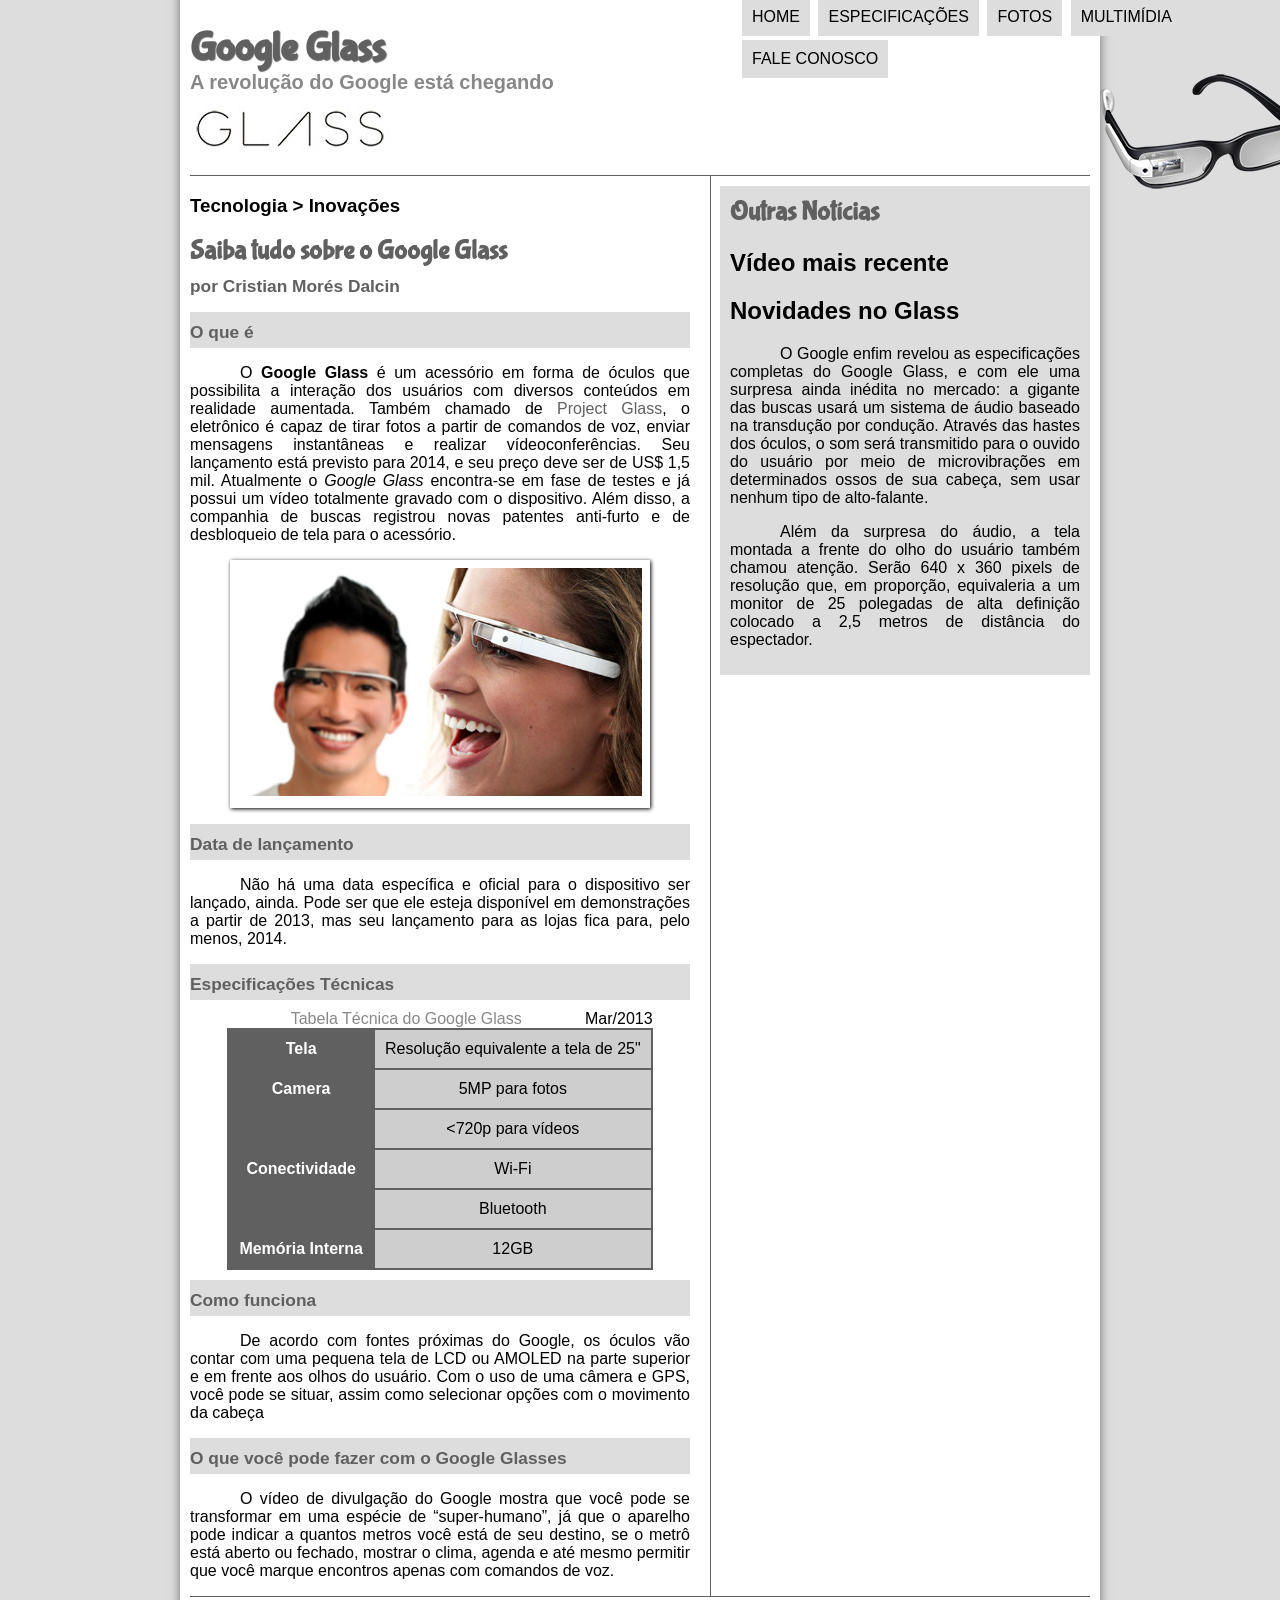
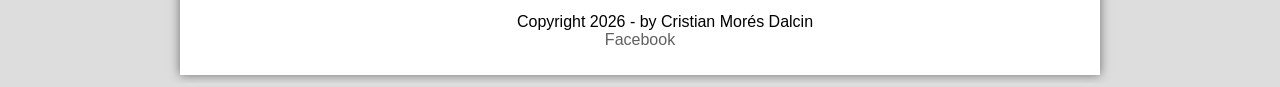
<file: projeto-glass-html5/index.html>
<!DOCTYPE html>
<html lang= "pt-br"> 
<head> 
	<meta charset= "UTF-8"/>
	<title> Tudo sobre Google Glass </title>
	<link rel="stylesheet" href="_css/estilo.css"/>
</head>
<script language="javascript" src="_javascript/funcoes.js"></script>
<body>
<div id="interface">
	<header id="cabecalho">
	<hgroup>
	<h1>Google Glass</h1>
	<h2>A revolução do Google está chegando</h2>
	</hgroup>
	
	<img id="icone" src="_imagens/glass-oculos-preto-peq.png"/>
	<nav id="menu">
	<h1>Menu Principal</h1>
	<ul type="disc">
		<li onmouseover="mudaFoto('_imagens/home.png')" onmouseout="mudaFoto ('_imagens/glass-oculos-preto-peq.png')"><a href="index.html">Home</a></li>
		<li onmouseover="mudaFoto('_imagens/especificacoes.png')" onmouseout="mudaFoto('_imagens/glass-oculos-preto-peq.png')"><a href="specs.html">Especificações</a></li>
		<li onmouseover="mudaFoto('_imagens/fotos.png')" onmouseout="mudaFoto ('_imagens/glass-oculos-preto-peq.png')"><a href="fotos.html">Fotos</a></li>
		<li onmouseover="mudaFoto('_imagens/multimidia.png')" onmouseout="mudaFoto('_imagens/glass-oculos-preto-peq.png')"><a href="multimidia.html">Multimídia</a></li>
		<li onmouseover="mudaFoto('_imagens/contato.png')" onmouseout= "mudaFoto('_imagens/glass-oculos-preto-peq.png')"><a href="fale-conosco.html">Fale conosco</a></li>
	</ul>
	</nav>
	</header>
	
<section id="corpo">

<article id="noticia-principal">
<header id="cabecalho-artigo">
<hgroup>
<h3>Tecnologia > Inovações</h3>
<h1>Saiba tudo sobre o Google Glass</h1>
<h2>por Cristian Morés Dalcin</h2>
</hgroup>
</header>

<h2>O que é</h2>
<p>O <b>Google Glass</b> é um acessório em forma de óculos que possibilita a interação dos usuários com diversos conteúdos em realidade aumentada. Também chamado de <a href="https://www.google.com/glass/photography/" target= "_blank">Project Glass</a>, o eletrônico é capaz de tirar fotos a partir de comandos de voz, enviar mensagens instantâneas e realizar vídeoconferências. Seu lançamento está previsto para 2014, e seu preço deve ser de US$ 1,5 mil. Atualmente o <em>Google Glass</em> encontra-se em fase de testes e já possui um vídeo totalmente gravado com o dispositivo. Além disso, a companhia de buscas registrou novas patentes anti-furto e de desbloqueio de tela para o acessório.</p>

<figure class="foto-legenda">
	<img src="_imagens/glass-quadro-homem-mulher.jpg"/>
	<figcaption>
		<h3>Google Glass</h3>
		<p>Uma nova maneira de ver o mundo</p>
	</figcaption>
</figure>

<h2>Data de lançamento</h2>
<p>Não há uma data específica e oficial para o dispositivo ser lançado, ainda. Pode ser que ele esteja disponível em demonstrações a partir de 2013, mas seu lançamento para as lojas fica para, pelo menos, 2014.</p>

<h2>Especificações Técnicas</h2>
<table id="tabelaspec">
<caption>Tabela Técnica do Google Glass <span>Mar/2013</span></caption>

<tr><td class="ce">Tela</td> <td class="cd">Resolução equivalente a tela de 25"</td></tr>
<tr><td rowspan="2" class="ce">Camera</td> <td class="cd">5MP para fotos</td></tr>
<tr><td class="cd"><720p para vídeos</td></tr>
<tr><td rowspan="2" class="ce">Conectividade</td> <td class="cd">Wi-Fi</td></tr>
<tr><td class="cd">Bluetooth</td></tr>
<tr><td class="ce">Memória Interna</td> <td class="cd">12GB</td></tr>
</table>

<h2>Como funciona</h2>
<p>De acordo com fontes próximas do Google, os óculos vão contar com uma pequena tela de LCD ou AMOLED na parte superior e em frente aos olhos do usuário. Com o uso de uma câmera e GPS, você pode se situar, assim como selecionar opções com o movimento da cabeça</p>

<h2>O que você pode fazer com o Google Glasses</h2>
<p>O vídeo de divulgação do Google mostra que você pode se transformar em uma espécie de “super-<wbr/>humano”, já que o aparelho pode indicar a quantos metros você está de seu destino, se o metrô está aberto ou fechado, mostrar o clima, agenda e até mesmo permitir que você marque encontros apenas com comandos de voz.</p>

</article>
</section>
<aside id="lateral">
<h1>Outras Notícias</h1>
<h2>Vídeo mais recente</h2>

<h2>Novidades no Glass</h2>
<p>O Google enfim revelou as especificações completas do Google Glass, e com ele uma surpresa ainda inédita no mercado: a gigante das buscas usará um sistema de áudio baseado na transdução por condução. Através das hastes dos óculos, o som será transmitido para o ouvido do usuário por meio de microvibrações em determinados ossos de sua cabeça, sem usar nenhum tipo de alto-falante.</p>

<p>Além da surpresa do áudio, a tela montada a frente do olho do usuário também chamou atenção. Serão 640 x 360 pixels de resolução que, em proporção, equivaleria a um monitor de 25 polegadas de alta definição colocado a 2,5 metros de distância do espectador.</p>
</aside>
	<footer id="rodape">
		<p>Copyright 2026 - by Cristian Morés Dalcin <br/>
			<a href="http://facebook.com/cristianmoresdalcin" target="_blank">Facebook
	</footer>
</div>
</body>
</html>
</file>
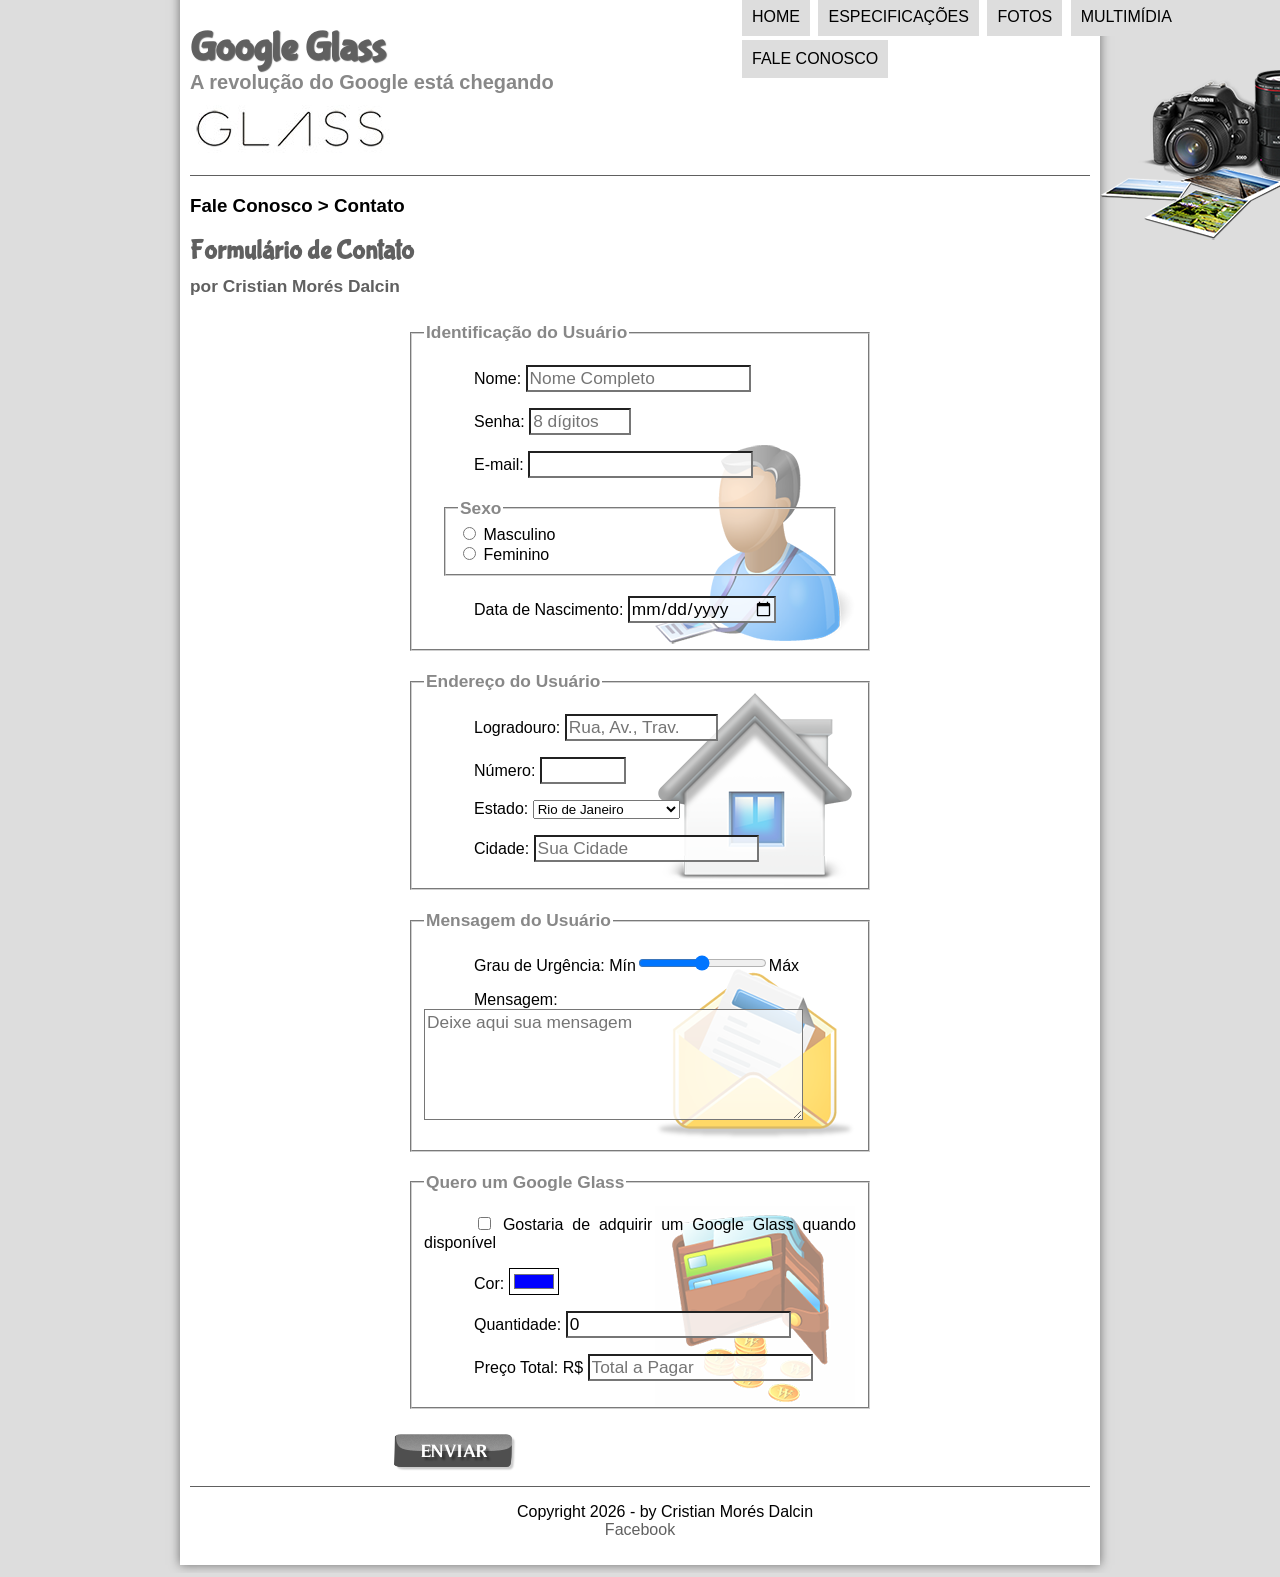
<file: projeto-glass-html5/fale-conosco.html>
<!DOCTYPE html>
<html lang= "pt-br"> 
<head> 
	<meta charset= "UTF-8"/>
	<title> Tudo sobre Google Glass </title>
	<link rel="stylesheet" href="_css/estilo.css"/>
	<link rel="stylesheet" href="_css/form.css"/>
	<script language="javascript" src="_javascript/funcoes.js"></script>
	<script>
		function calc_total() {
			var qtd = parseInt(document.getElementById("cQtd").value);
			tot = qtd * 1500;
			document.getElementById('cTot').value = tot;
		}
	</script>
</head>

<body>
<div id="interface">
	<header id="cabecalho">
	<hgroup>
	<h1>Google Glass</h1>
	<h2>A revolução do Google está chegando</h2>
	</hgroup>
	
	<img id="icone" src="_imagens/fotos.png"/>
	<nav id="menu">
	<h1>Menu Principal</h1>
	<ul type="disc">
		<li onmouseover="mudaFoto('_imagens/home.png')" onmouseout="mudaFoto ('_imagens/contato.png')"><a href="index.html">Home</a></li>
		<li onmouseover="mudaFoto('_imagens/especificacoes.png')" onmouseout="mudaFoto('_imagens/contato.png')"><a href="specs.html">Especificações</a></li>
		<li onmouseover="mudaFoto('_imagens/fotos.png')" onmouseout="mudaFoto ('_imagens/contato.png')"><a href="fotos.html">Fotos</a></li>
		<li onmouseover="mudaFoto('_imagens/multimidia.png')" onmouseout="mudaFoto('_imagens/contato.png')"><a href="multimidia.html">Multimídia</a></li>
		<li onmouseover="mudaFoto('_imagens/contato.png')" onmouseout= "mudaFoto('_imagens/contato.png')"><a href="fale-conosco.html">Fale conosco</a></li>
	</ul>
	</nav>
	</header>

<section id="corpo-full">
	<article id="noticia-principal">
		<header id="cabecalho-artigo">
			<hgroup>
				<h3>Fale Conosco > Contato</h3>
				<h1>Formulário de Contato</h1>
				<h2>por Cristian Morés Dalcin</h2>
			</hgroup>
		</header>

			<form method="post" id="fContato" action="mailto:crismdcris156@gmail.com" oninput="calc_total();">
			
			<fieldset id="usuario"><legend>Identificação do Usuário</legend>
				<p><label for="cNome">Nome:</label> <input type="text" name="tNome" id="cNome" size="20" maxlength="30" placeholder="Nome Completo"/></p>
				<p><label for="cSenha">Senha:</label> <input type="password" name="tSenha" id="cSenha" size="8" maxlength="8" placeholder="8 dígitos"/></p>
				<p><label for="cMail">E-mail:</label> <input type="email" name=tMail" id="cMail" size="20" maxlength="40"/></p>
				<fieldset id="sexo"><legend>Sexo</legend>
					<input type="radio" name="tSexo" id="cMasc"/> <label for="cMasc">Masculino</label><br/>
					<input type="radio" name="tSexo" id="cFem"/> <label for="cFem">Feminino</label>
					</fieldset>
				<p>Data de Nascimento: <input type="date" name="tNasc" id="cNasc"/></p>
			</fieldset>

			<fieldset id="endereco"><legend>Endereço do Usuário</legend>
				<p><label for="cRua">Logradouro:</label> <input type="text" name="tRua" id="cRua" size="13" maxlength="80" placeholder="Rua, Av., Trav."/></p>
				<p><label for="cNun">Número:</label> <input type="number" name="tNun" id="cNun" min="0" max="99999"/>
				</p>
				<p><label for="cEst">Estado:</label>
				<select name="tEst" id="cEst">
					<optgroup label="Região Sudeste">
						<option value="RJ">Rio de Janeiro</option>
						<option value="SP">São Paulo</option>
						<option value="MG">Minas Gerais</option>
					</optgroup>
					<optgroup label="Região Sul">
						<option value="PR">Paraná</option>
						<option value="SC">Santa Catarina</option>
						<option value"RS">Rio Grande do Sul</option>
					</optgroup>
				</select>
				</p>
				<p><label for="cCid">Cidade:</label>
				<input type="text" name="tCid" id="cCid" maxlength="40" size="20" placeholder="Sua Cidade" list="cidades"/>
				</p>
				<datalist id="cidades">
					<option value="Rio de Janeiro"></option>
					<option value="Nova Iguaçu"></option>
					<option value="Niterói"></option>
					<option value="Belford Roxo"></option>
				</datalist>
			</fieldset>

			<fieldset id="mensagem"><legend>Mensagem do Usuário</legend>
				<p><label for="cUrg">Grau de Urgência:</label>
				Mín<input type="range" name="tUrg" id="cUrg" min="0" max="10"/>Máx
				</p>
				<p><label for="cMsg">Mensagem:</label>
				<textarea name="tMsg" id="cMsg" cols="35" rows="5" placeholder="Deixe aqui sua mensagem"></textarea>
				</p>
			</fieldset>

			<fieldset id="pedido"><legend>Quero um Google Glass</legend>
				<p><input type="checkbox" name="tPed" id="cPed"/>
				<label for="cPed">Gostaria de adquirir um Google Glass quando disponível</label>
				</p>
				<p><label for="cCor">Cor:</label>
				<input type="color" name="tCor" id="cCor" value="#0000FF"/>
				</p>
				<p><label for="cQtd">Quantidade:</label>
				<input type="number" name="tQtd" id="cQtd" mim="0" max="5" value="0"/>
				</p>
				<p><label for="cTot">Preço Total: R$</label>
				<input type="text" name="tTot" id="cTot" placeholder="Total a Pagar" readonly/>
				</p>
			</fieldset>
			
				<input type="image" name="tEnviar" src="_imagens/botao-enviar.png"/>
			</form>

	</article>
</section>
	
	<footer id="rodape">
		<p>Copyright 2026 - by Cristian Morés Dalcin <br/>
			<a href="http://facebook.com/cristianmoresdalcin" target="_blank">Facebook
	</footer>
</div>
</body>
</html>
</file>
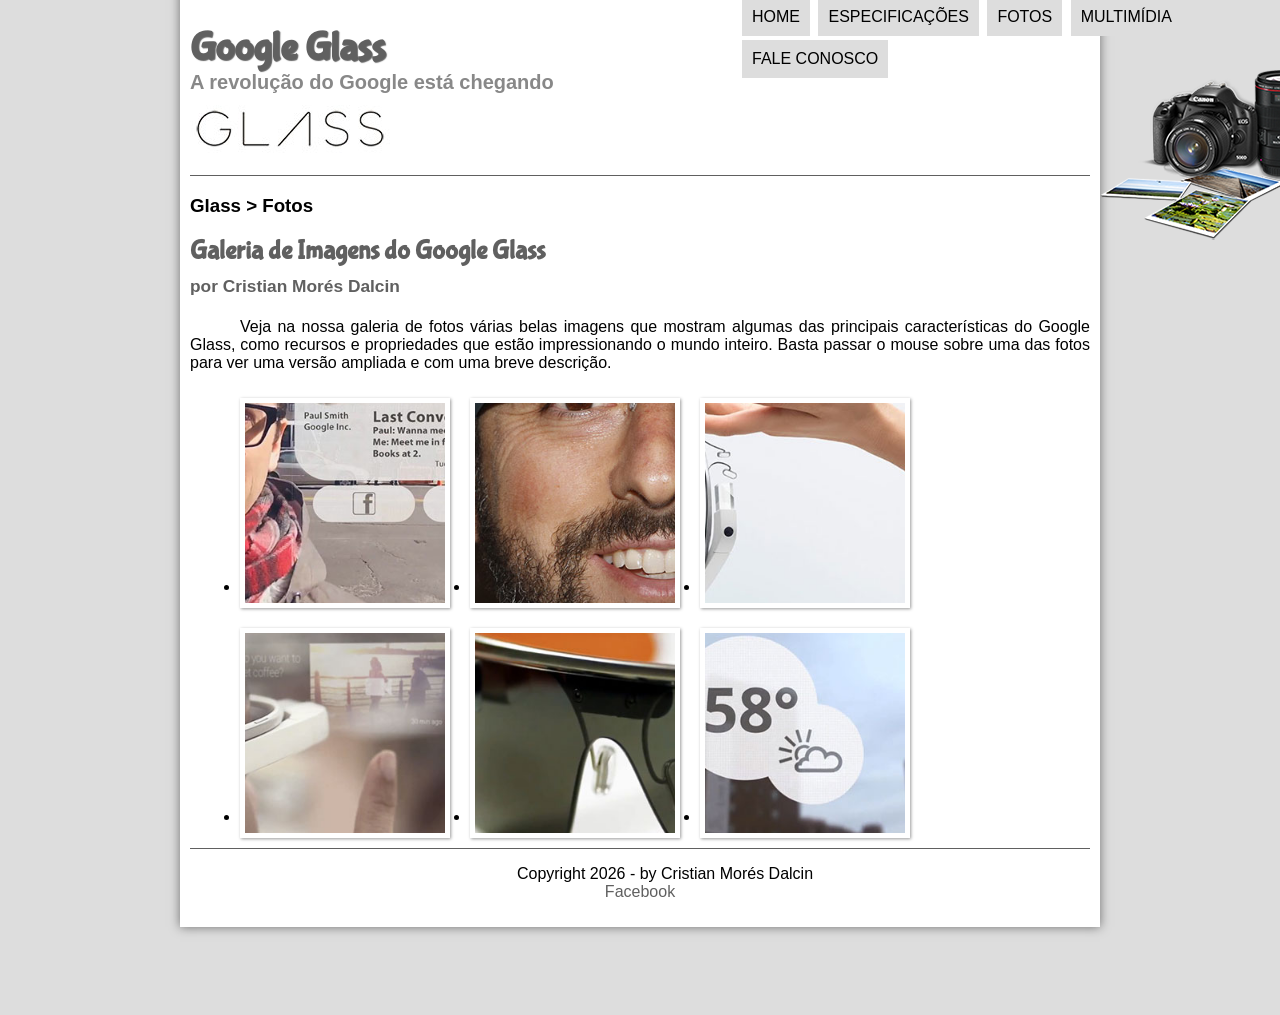
<file: projeto-glass-html5/fotos.html>
<!DOCTYPE html>
<html lang= "pt-br"> 
<head> 
	<meta charset= "UTF-8"/>
	<title> Tudo sobre Google Glass </title>
	<link rel="stylesheet" href="_css/estilo.css"/>
	<link rel="stylesheet" href="_css/fotos.css"/>
</head>
<script language="javascript" src="_javascript/funcoes.js"></script>
<body>
<div id="interface">
	<header id="cabecalho">
	<hgroup>
	<h1>Google Glass</h1>
	<h2>A revolução do Google está chegando</h2>
	</hgroup>
	
	<img id="icone" src="_imagens/fotos.png"/>
	<nav id="menu">
	<h1>Menu Principal</h1>
	<ul type="disc">
		<li onmouseover="mudaFoto('_imagens/home.png')" onmouseout="mudaFoto ('_imagens/fotos.png')"><a href="index.html">Home</a></li>
		<li onmouseover="mudaFoto('_imagens/especificacoes.png')" onmouseout="mudaFoto('_imagens/fotos.png')"><a href="specs.html">Especificações</a></li>
		<li onmouseover="mudaFoto('_imagens/fotos.png')" onmouseout="mudaFoto ('_imagens/fotos.png')"><a href="fotos.html">Fotos</a></li>
		<li onmouseover="mudaFoto('_imagens/multimidia.png')" onmouseout="mudaFoto('_imagens/fotos.png')"><a href="multimidia.html">Multimídia</a></li>
		<li onmouseover="mudaFoto('_imagens/contato.png')" onmouseout= "mudaFoto('_imagens/fotos.png')"><a href="fale-conosco.html">Fale conosco</a></li>
	</ul>
	</nav>
	</header>

<section id="corpo-full">
	<article id="noticia-principal">
		<header id="cabecalho-artigo">
			<hgroup>
				<h3>Glass > Fotos</h3>
				<h1>Galeria de Imagens do Google Glass</h1>
				<h2>por Cristian Morés Dalcin</h2>
			</hgroup>
		</header>

<p>Veja na nossa galeria de fotos várias belas imagens que mostram algumas das principais características do Google Glass, como recursos e propriedades que estão impressionando o mundo inteiro. Basta passar o mouse sobre uma das fotos para ver uma versão ampliada e com uma breve descrição.</p>

	<ul id="album-fotos">
		<li id="foto01"><span>Agenda e lembretes</span></li>
		<li id="foto02"><span>Sergey Brin usando o Glass</span></li>
		<li id="foto03"><span>Leve e compacto</span></li>
		<li id="foto04"><span>Sensação de uma tela de 50"</span></li>
		<li id="foto05"><span>Vários tipos de lente</span></li>
		<li id="foto06"><span>Informações importantes</span></li>
	</ul>
	
	</article>
</section>
	
	<footer id="rodape">
		<p>Copyright 2026 - by Cristian Morés Dalcin <br/>
			<a href="http://facebook.com/cristianmoresdalcin" target="_blank">Facebook
	</footer>
</div>
</body>
</html>
</file>
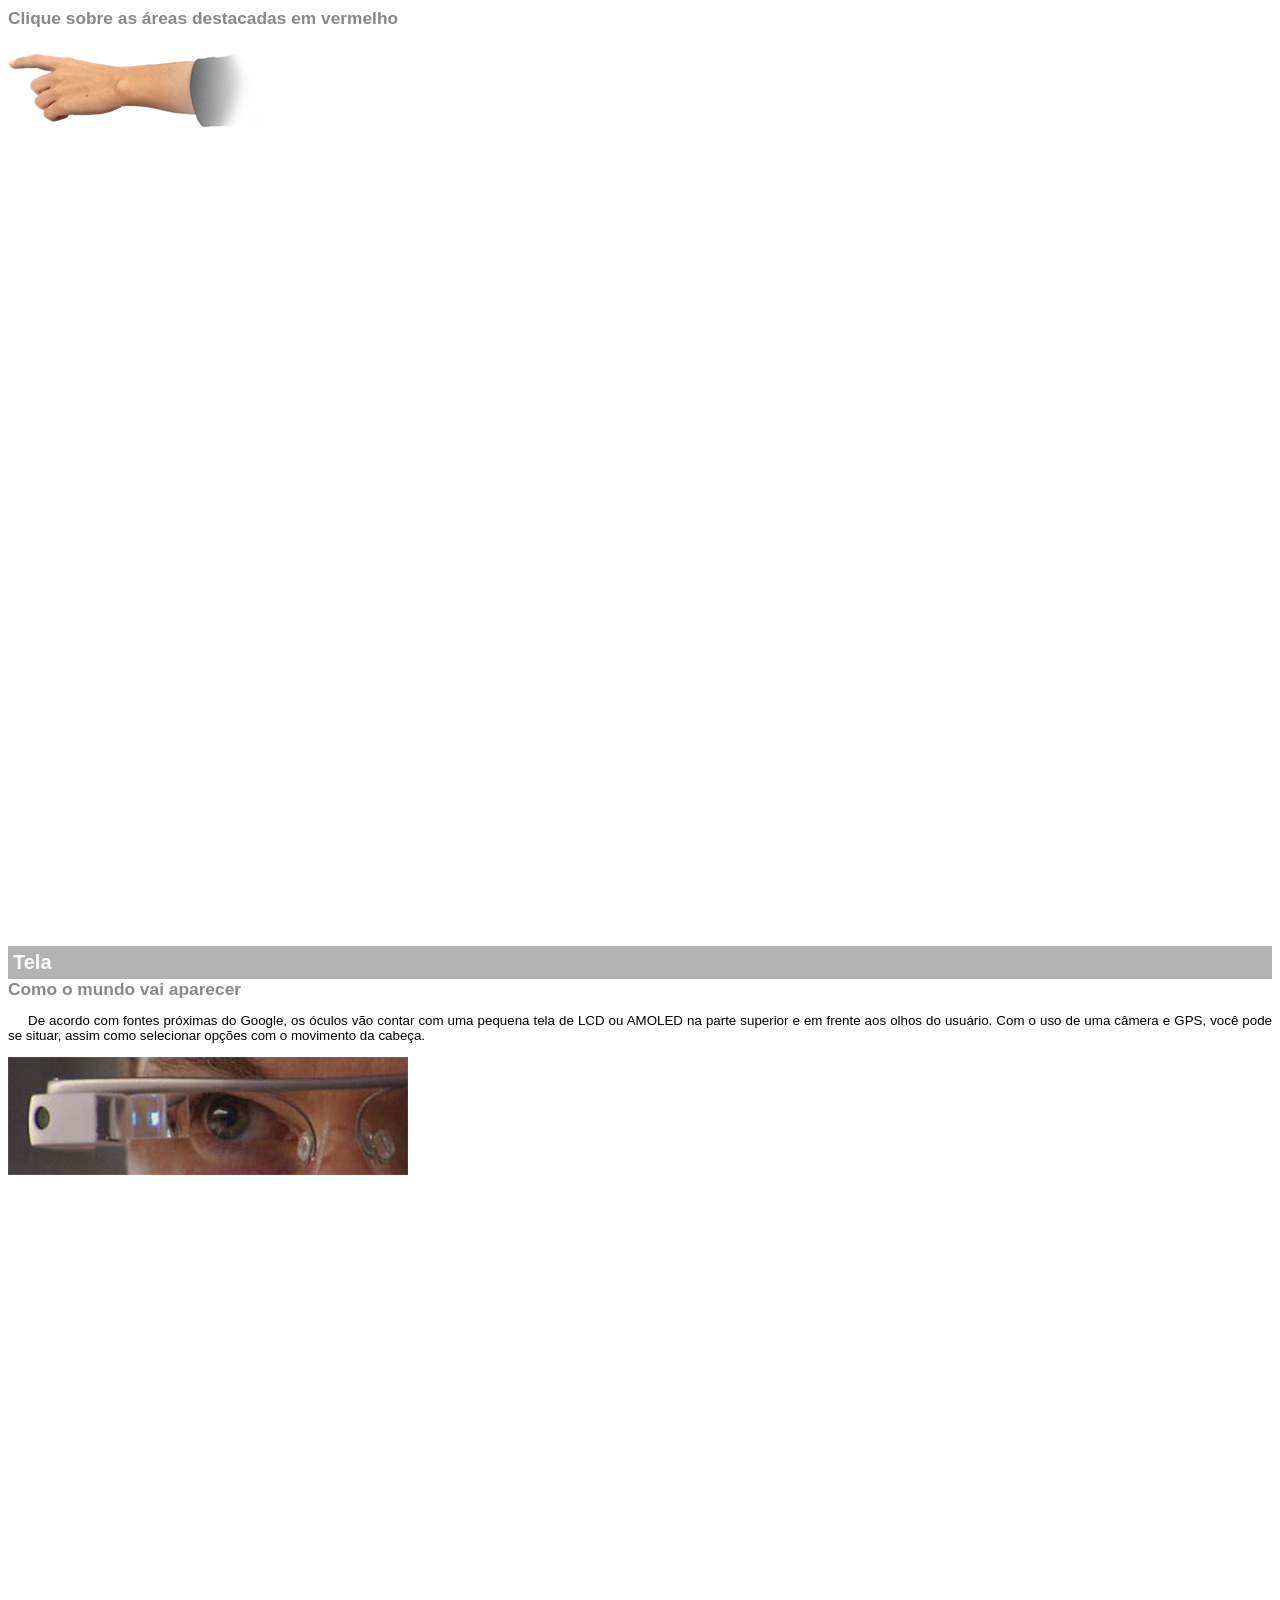
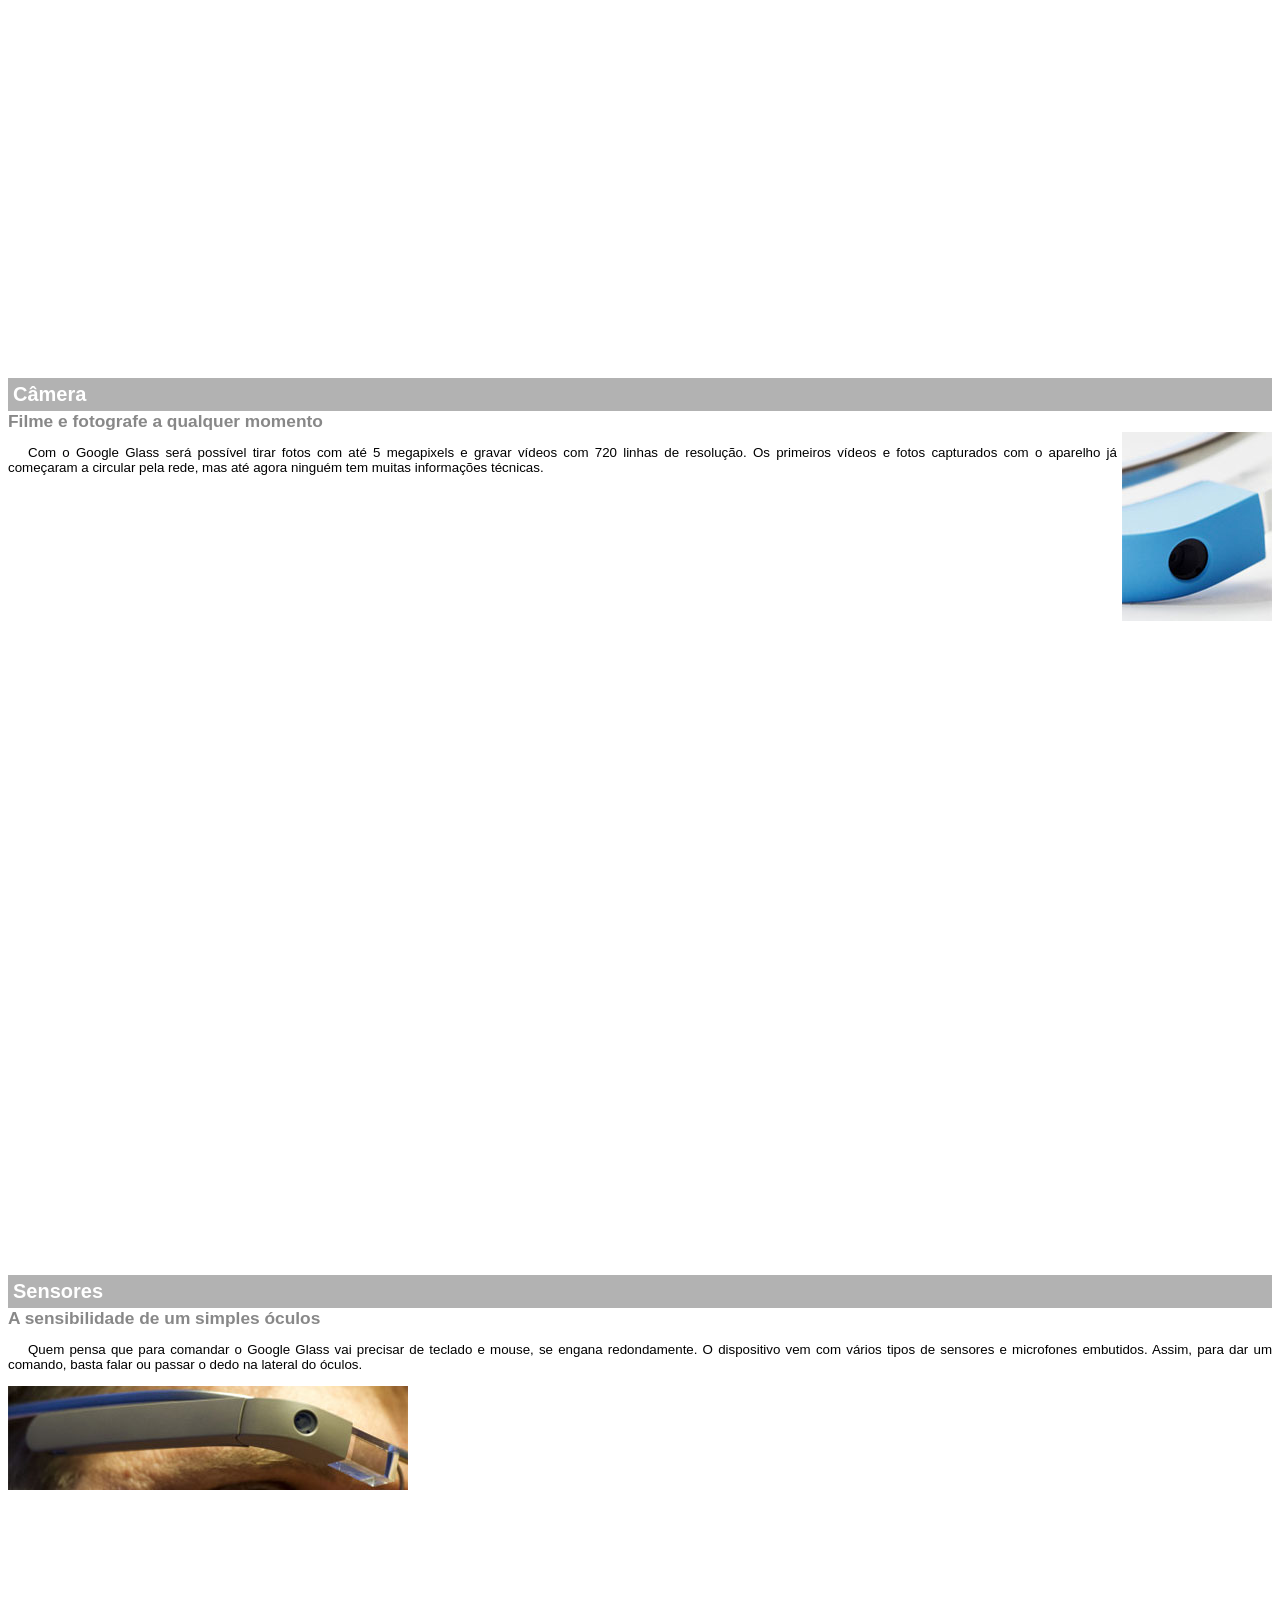
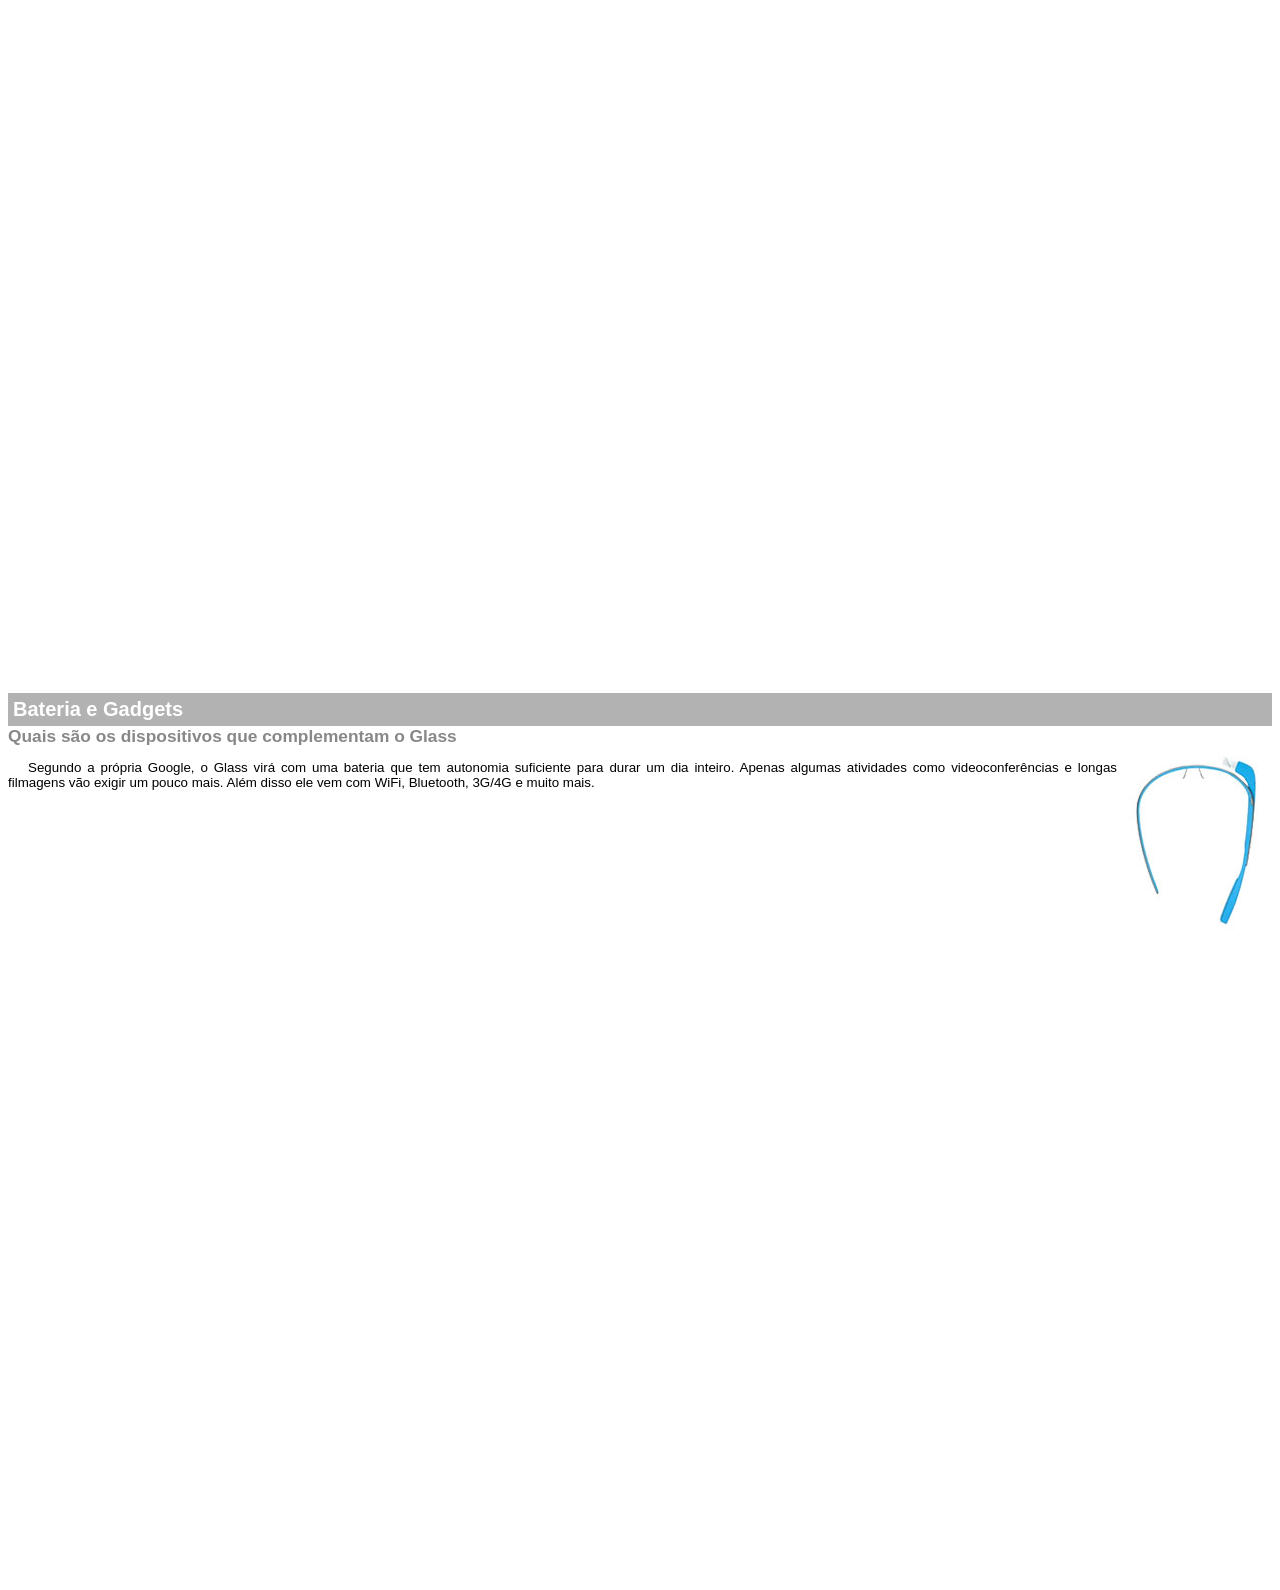
<file: projeto-glass-html5/google-glass.html>
<!DOCTYPE html>

<html>
<head>
	<meta charset="UTF-8"/>
	<title>Informações sobre Google Glass</title>
	<style>
		body {
			font-family: Arial;
			font-size: 10pt;
		}
		p {
			text-align: justify;
			text-indent: 20px;
		}
		article h1 {
			font-size: 15pt;
			color: #ffffff;
			background-color: rgba(0,0,0,.3);
			padding: 5px;
			margin: 0px;
		}
		article h2 {
			font-size: 13pt;
			color: #888888;
			margin: 0px;
		}
		article {
			margin-bottom: 800px;
		}
		img.img-dir {
			display: block;
			float: right;
			margin-left: 5px;
		}
	</style>
</head>
<body>

<article id="topo">
	<header>
		<h2>Clique sobre as áreas destacadas em vermelho</h2>
	</header>
	<img src="_imagens/mao.png" alt="Mão apontando para a esquerda"/>
</article>

<article id="tela">
	<header>
		<h1>Tela</h1>
		<h2>Como o mundo vai aparecer</h2>
	</header>
	<p>De acordo com fontes próximas do Google, os óculos vão contar com uma pequena tela de LCD ou AMOLED na parte superior e em frente aos olhos do usuário. Com o uso de uma câmera e GPS, você pode se situar, assim como selecionar opções com o movimento da cabeça.</p>
	<img src="_imagens/det-tela.jpg" alt="Tela do Google Glass"/>
</article>

<article id="camera">
	<header>
		<h1>Câmera</h1>
		<h2>Filme e fotografe a qualquer momento</h2>
	</header>
	<img src="_imagens/det-camera.jpg" class="img-dir" alt="Câmera do Google Glass"/>
	<p>Com o Google Glass será possível tirar fotos com até 5 megapixels e gravar vídeos com 720 linhas de resolução. Os primeiros vídeos e fotos capturados com o aparelho já começaram a circular pela rede, mas até agora ninguém tem muitas informações técnicas.</p> 
</article>

<article id="sensores">
	<header>
		<h1>Sensores</h1>
		<h2>A sensibilidade de um simples óculos</h2>
	</header>
	<p>Quem pensa que para comandar o Google Glass vai precisar de teclado e mouse, se engana redondamente. O dispositivo vem com vários tipos de sensores e microfones embutidos. Assim, para dar um comando, basta falar ou passar o dedo na lateral do óculos.</p>
	<img src="_imagens/det-touch.jpg" alt="Sensores do Google Glass"/>
</article>

<article id="gadgets">
	<header>
		<h1>Bateria e Gadgets</h1>
		<h2>Quais são os dispositivos que complementam o Glass</h2>
	</header>
	<img src="_imagens/det-bateria.jpg" class="img-dir" alt="Bateria e Gadgets do Google Glass"/>
	<p>Segundo a própria Google, o Glass virá com uma bateria que tem autonomia suficiente para durar um dia inteiro. Apenas algumas atividades como videoconferências e longas filmagens vão exigir um pouco mais. Além disso ele vem com WiFi, Bluetooth, 3G/4G e muito mais.</p>
</article>

</html>
</file>
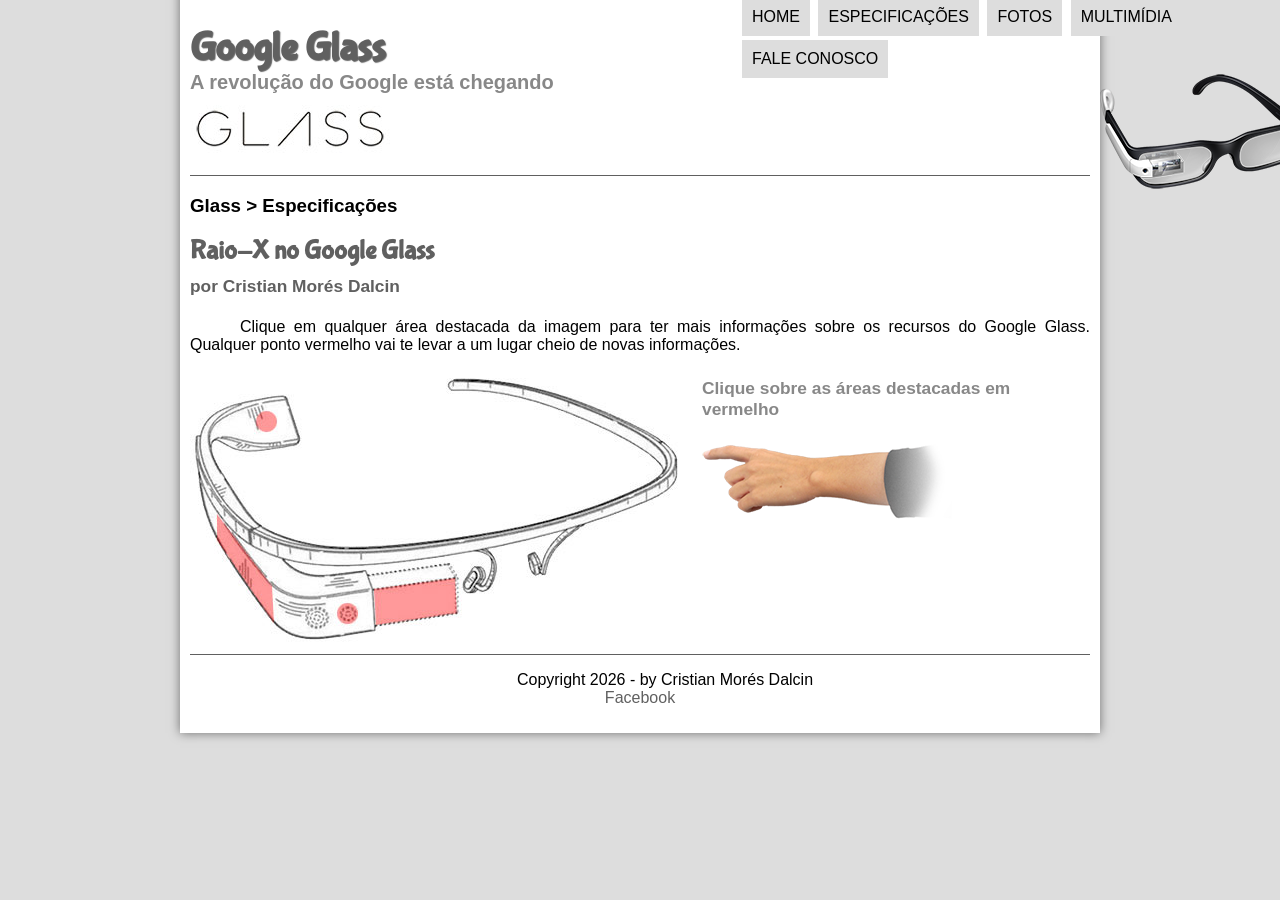
<file: projeto-glass-html5/specs.html>
<!DOCTYPE html>
<html lang= "pt-br"> 
<head> 
	<meta charset= "UTF-8"/>
	<title> Tudo sobre Google Glass </title>
	<link rel="stylesheet" href="_css/estilo.css"/>
	<link rel="stylesheet" href="_css/specs.css"/>
</head>
<script language="javascript" src="_javascript/funcoes.js"></script>
<body>
<div id="interface">
	<header id="cabecalho">
	<hgroup>
	<h1>Google Glass</h1>
	<h2>A revolução do Google está chegando</h2>
	</hgroup>
	
	<img id="icone" src="_imagens/glass-oculos-preto-peq.png"/>
	<nav id="menu">
	<h1>Menu Principal</h1>
	<ul type="disc">
		<li onmouseover="mudaFoto('_imagens/home.png')" onmouseout="mudaFoto ('_imagens/especificacoes.png')"><a href="index.html">Home</a></li>
		<li onmouseover="mudaFoto('_imagens/especificacoes.png')" onmouseout="mudaFoto('_imagens/especificacoes.png')"><a href="specs.html">Especificações</a></li>
		<li onmouseover="mudaFoto('_imagens/fotos.png')" onmouseout="mudaFoto ('_imagens/especificacoes.png')"><a href="fotos.html">Fotos</a></li>
		<li onmouseover="mudaFoto('_imagens/multimidia.png')" onmouseout="mudaFoto('_imagens/especificacoes.png')"><a href="multimidia.html">Multimídia</a></li>
		<li onmouseover="mudaFoto('_imagens/contato.png')" onmouseout= "mudaFoto('_imagens/especificacoes.png')"><a href="fale-conosco.html">Fale conosco</a></li>
	</ul>
	</nav>
	</header>

<section id="corpo-full">
	<article id="noticia-principal">
		<header id="cabecalho-artigo">
			<hgroup>
				<h3>Glass > Especificações</h3>
				<h1>Raio-X no Google Glass</h1>
				<h2>por Cristian Morés Dalcin</h2>
			</hgroup>
		</header>

		<p>Clique em qualquer área destacada da imagem para ter mais informações sobre os recursos do Google Glass. Qualquer ponto vermelho vai te levar a um lugar cheio de novas informações.</p>

		<section id="conteudo">
			<img src="_imagens/glass-esquema-marcado.jpg" usemap="#meumapa"/>
			<map name="meumapa">
				<area shape="rect" coords="179,202,270,260" href="google-glass.html#tela" target="janela"/>
				<area shape="circle" coords="158,243,12" href="google-glass.html#camera" target="janela"/>
				<area shape="circle" coords="73,52,12" href="google-glass.html#gadgets" target="janela"/>
				<area shape="poly" coords="28,143,83,216,84,249,27,169" href="google-glass.html#sensores" target="janela"/>
			</map>
			<iframe src="google-glass.html" name="janela" id="frame-spec"></iframe>
		</section>
		
	</article>
</section>
	
	<footer id="rodape">
		<p>Copyright 2026 - by Cristian Morés Dalcin <br/>
			<a href="http://facebook.com/cristianmoresdalcin" target="_blank">Facebook
	</footer>
</div>
</body>
</html>
</file>
<file: projeto-glass-html5/_css/estilo.css>
@charset "UTF-8";
@font-face {
	font-family: 'FonteLogo';
	src: url("../_fonts/bubblegum-sans-regular.otf");
}

body{
	font-family: Arial, sans-serif;
	background-color: #dddddd;
	color: rgba(0,0,0,1);
}

div#interface {
	width: 900px;
	background-color: #ffffff;
	margin: -20px auto 0px auto;
	box-shadow: 0px 0px 10px rgba(0,0,0,.5);
	padding: 10px;
}

p {
	text-align: justify;
	text-indent: 50px;
}

a {
	color: #606060;
	text-decoration: none;
}

a:hover {
	text-decoration: underline;
}

header#cabecalho img#icone {
	position: absolute;
	left: 1100px;
	top: 70px;
}

header#cabecalho {
	border-bottom: 1px #606060 solid;
	height: 150px;
	background: url("../_imagens/glass-logo-peq.jpg") no-repeat 0px 80px;
}

header#cabecalho h1 {
	font-family: 'FonteLogo', sans-serif;
	font-size: 30pt;
	color: #606060;
	text-shadow: 1px 1px 1px rgba(0,0,0,.6);
	padding: 0px;
	margin-bottom: 0px;
}

header#cabecalho h2 {
	font-family: Arial, sans-serif;
	color: #888888;
	font-size: 15pt;
	padding: 0px;
	margin-top: 0px;
}

/* Formatação de imagens com legendas */

figure.foto-legenda {
	position: relative;
	border: 8px solid white;
	box-shadow: 1px 1px 4px black;
}

figure.foto-legenda img {
	width: 100%;
	height: 100%;
}

figure.foto-legenda figcaption {
	opacity: 0;
	position: absolute;
	top: 0px;
	background-color: rgba(0,0,0,.4);
	color: white;
	width: 100%;
	height: 100%;
	padding: 10px;
	box-sizing: border-box;
	transition: opacity 1s;
}

figure.foto-legenda:hover figcaption {
	opacity: 1;
}

/* Formatação do Menu */

nav#menu {
	display: block;
}

nav#menu ul {
	list-style: none;
	text-transform: uppercase;
	position: absolute;
	top: -20px;
	left: 700px;
}

nav#menu li {
	display: inline-block;
	background-color: #dddddd;
	padding: 10px;
	margin: 2px;
	transition: background-color 1s;
}

nav#menu li:hover {
	background-color: #606060;
}

nav#menu h1 {
	display: none;
}

nav#menu a {
	color: #000000;
	text-decoration: none;
}

nav#menu a:hover {
	color: #ffffff;
}

section#corpo {
	display: block;
	width: 500px;
	float: left;
	border-right: 1px solid #606060;
	padding-right: 20px;
}

article#noticia-principal h2 {
	font-size: 13pt;
	color: #606060;
	background-color: #dddddd;
	padding: 10px 0px 5px 0px;
	margin: 10px 0px 10px 0px;
}

header#cabecalho-artigo h1 {
	font-family: 'FonteLogo', sans-serif;
	font-size: 20pt;
	color: #606060;
	margin-bottom: 0px;
	margin-top: 0px;
}

.direita {
	text-align: right;
}

header#cabecalho-artigo h2 {
	font-size: 13pt;
	color: cecece;
	background-color: #ffffff;
	margin: 0px;
}

header#cabecalho-artigo h3 {
	font-size: 
}

table#tabelaspec {
	border: 1px solid #606060;
	border-spacing: 0px;
	margin-left: auto;
	margin-right: auto;
}

table#tabelaspec td {
	border: 1px solid #606060;
	padding: 10px;
	text-align: center;
	vertical-align: middle;
}

table#tabelaspec td.ce {
	color: #ffffff;
	background-color: #606060;
	vertical-align: top;
	font-weight: bold;
}

table#tabelaspec td.cd {
	background-color: #cecece;
}

table#tabelaspec caption {
	color: #888888;
	font-size: 13pt
	font-weight: bolder;
}

table#tabelaspec caption span {
	display:block;
	float:right;
	color: #000000;
	font-size: 8pt
	margin-top: 10px;
}

aside#lateral {
	display: block;
	width: 350px;
	float: right;
	background-color: #dddddd;
	padding: 10px;
	margin-top: 10px;
	box-shadow: 2px 2px 2px rgba (0,0,0,.5);
}

aside#lateral h1 {
	font-family: 'FonteLogo', sans-serif;
	font-size: 20pt;
	color: #606060;
	margin-top: 0px;
}

side#lateral h2 {
	background-color: #606060;
	font-size: 13pt;
	color: #ffffff;
	padding: 5px;
}

footer#rodape  {
	clear: both;
	border-top: 1px solid #606060;
}

footer#rodape p {
	text-align: center;
}
</file>
<file: projeto-glass-html5/_css/form.css>
@charset "UTF-8";

form {
	width: 500px;
	margin: auto;
}

input, textarea {
	font-family: sans-serif;
	font-weight: normal;
	font-size: 13pt;
	background-color: rgba(255,255,255,.8)
}

input:hover, textarea:hover {
	background-color: #dddddd;
} 

legend {
	color: #888888;
	font-weight: bold;
	font-size: 13pt;
	font-family: sans-serif;
}

fieldset {
	border-color: #cecece;
	margin: 20px
}

fieldset#sexo {
	witdh: 150px;
}

fieldset#usuario {
	background: url("../_imagens/icone-contato.png") no-repeat 95% 95%;
}

fieldset#endereco {
	background: url("../_imagens/icone-endereco.png") no-repeat 95% 95%;
}

fieldset#mensagem {
	background: url("../_imagens/icone-mensagem.png") no-repeat 95% 95%;
}

fieldset#pedido {
	background: url("../_imagens/icone-pagamento.png") no-repeat 95% 95%;
}
</file>
<file: projeto-glass-html5/_css/fotos.css>
@charset "UTF-8"

ul#album-fotos {
	width: 700px;
	margin: 0 auto;
	padding: 50px;
	overflow: hidden;
	list-style: none;
}

ul#album-fotos Li {
	float: left;
	width: 200px;
	height: 200px;
	margin: 10px;
	border: 5px solid #ffffff;
	background-color: #ffffff;
	box-shadow: 1px 1px 3px rgba(0,0,0,.4);
	-webkit-transition: all .4s ease-in;
}

ul#album-fotos li span {
	opacity: 0;
	color: #ffffff;
	text-shadow: 1px 1px 1px #000000;
	background-color: rgba)0,0,0,.3);
	font-size: 9pt;
	line-height: 370px;
	padding: 5px;
}

ul#album-fotos li:hover {
	-webkit-transform: scale(1.5)
}

ul#album-fotos li:hover span {
	opacity: 1;
}

ul#album-fotos li#foto01 {
	background: url('../_imagens/galeria-01.jpg') no-repeat;
	background-position: 50% 50%;
	background-size: 400px 400px;
	background-color: #ffffff;
}
ul#album-fotos li#foto01:hover {
	background-position: 0px 0px;
	background-size: 200px 200px;
}

ul#album-fotos li#foto02 {
	background: url('../_imagens/galeria-02.jpg') no-repeat;
	background-position: 50% 50%;
	background-size: 400px 400px;
	background-color: #ffffff;
}
ul#album-fotos li#foto02:hover {
	background-position: 0px 0px;
	background-size: 200px 200px;
}


ul#album-fotos li#foto03 {
	background: url('../_imagens/galeria-03.jpg') no-repeat;
	background-position: 50% 50%;
	background-size: 400px 400px;
	background-color: #ffffff;
}
ul#album-fotos li#foto03:hover {
	background-position: 0px 0px;
	background-size: 200px 200px;
}


ul#album-fotos li#foto04 {
	background: url('../_imagens/galeria-04.jpg') no-repeat;
	background-position: 50% 50%;
	background-size: 400px 400px;
	background-color: #ffffff;
}
ul#album-fotos li#foto04:hover {
	background-position: 0px 0px;
	background-size: 200px 200px;
}


ul#album-fotos li#foto05 {
	background: url('../_imagens/galeria-05.jpg') no-repeat;
	background-position: 50% 50%;
	background-size: 400px 400px;
	background-color: #ffffff;
}
ul#album-fotos li#foto05:hover {
	background-position: 0px 0px;
	background-size: 200px 200px;
}


ul#album-fotos li#foto06 {
	background: url('../_imagens/galeria-06.jpg') no-repeat;
	background-position: 50% 50%;
	background-size: 400px 400px;
	background-color: #ffffff;
}
ul#album-fotos li#foto06:hover {
	background-position: 0px 0px;
	background-size: 200px 200px;
}
</file>
<file: projeto-glass-html5/_css/specs.css>
@charset "UTF-8";

section#conteudo {
	width: 1000px;
	margin: auto;
}

iframe#frame-spec {
	width: 400px;
	height: 280px;
	border: none;
	overflow: hidden;
}

iframe#frame-spec::-webkit-scrollbar {
	display: none;
}
</file>
